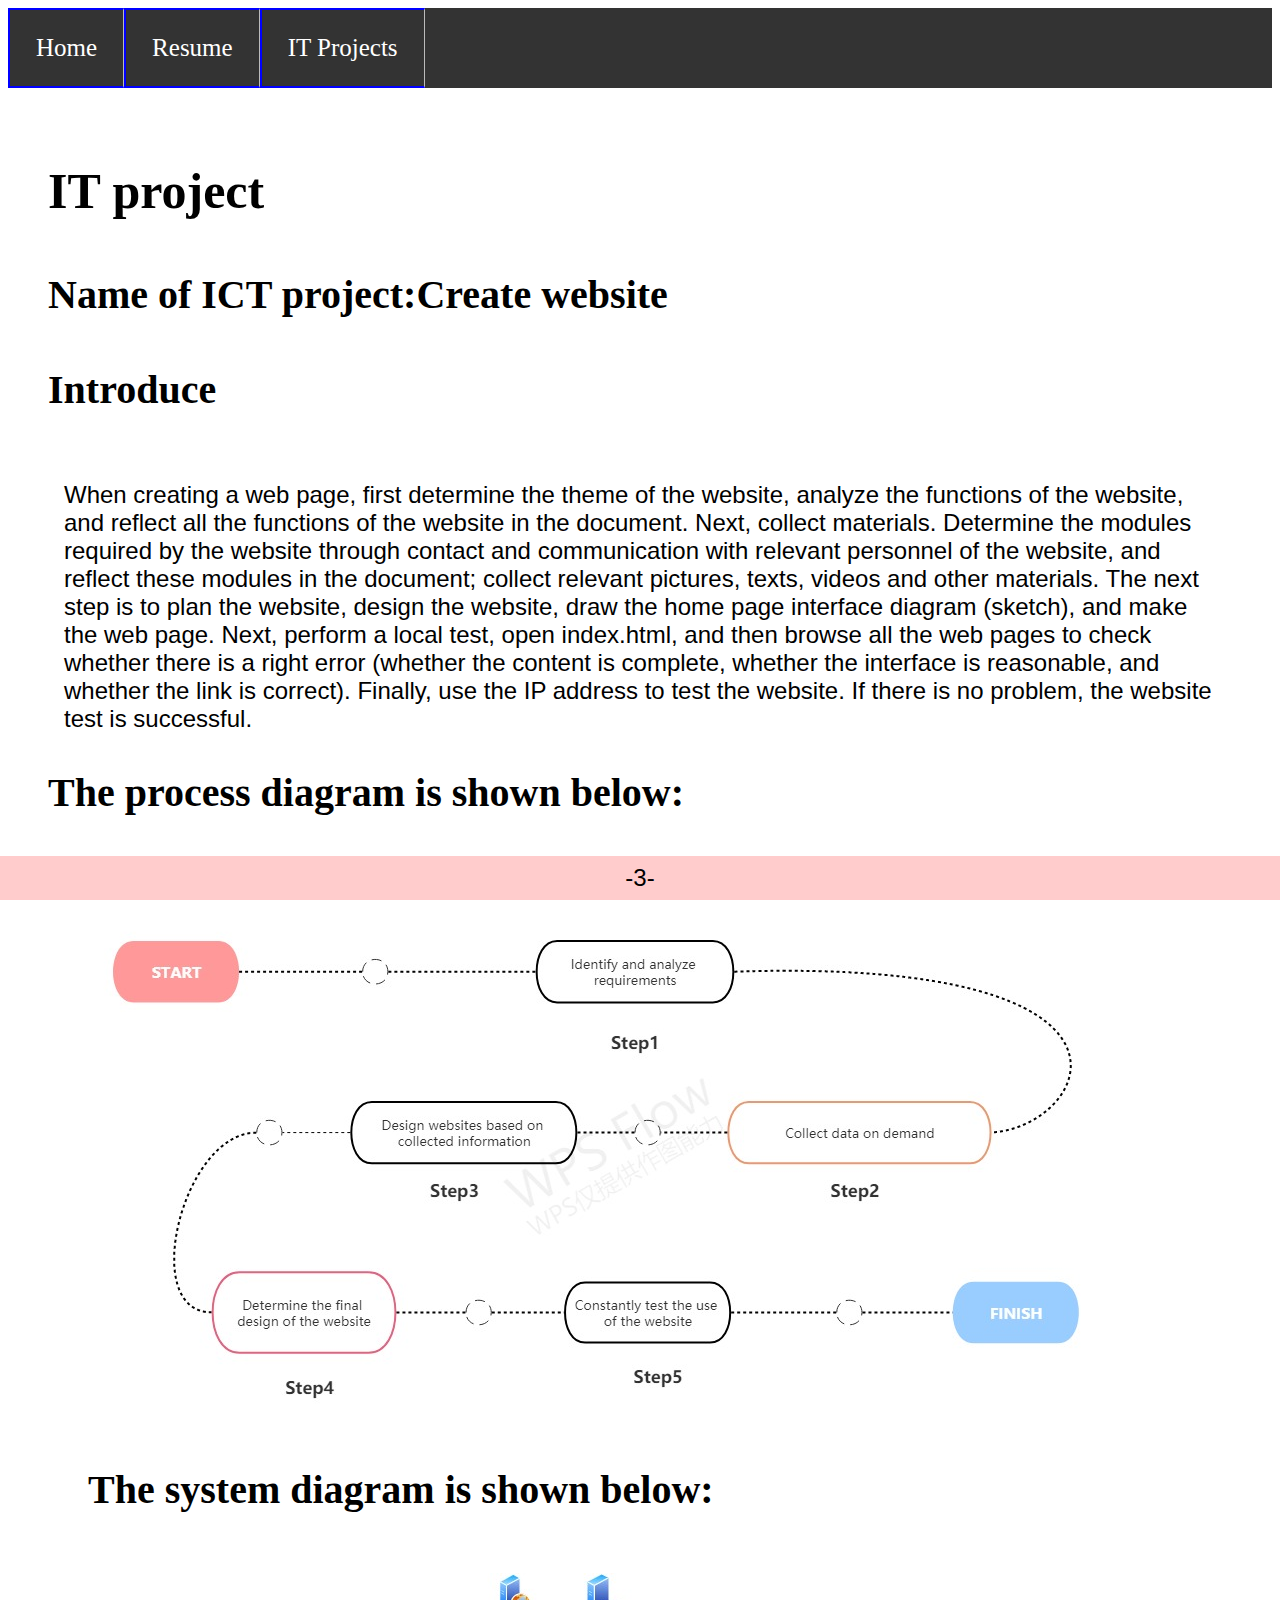
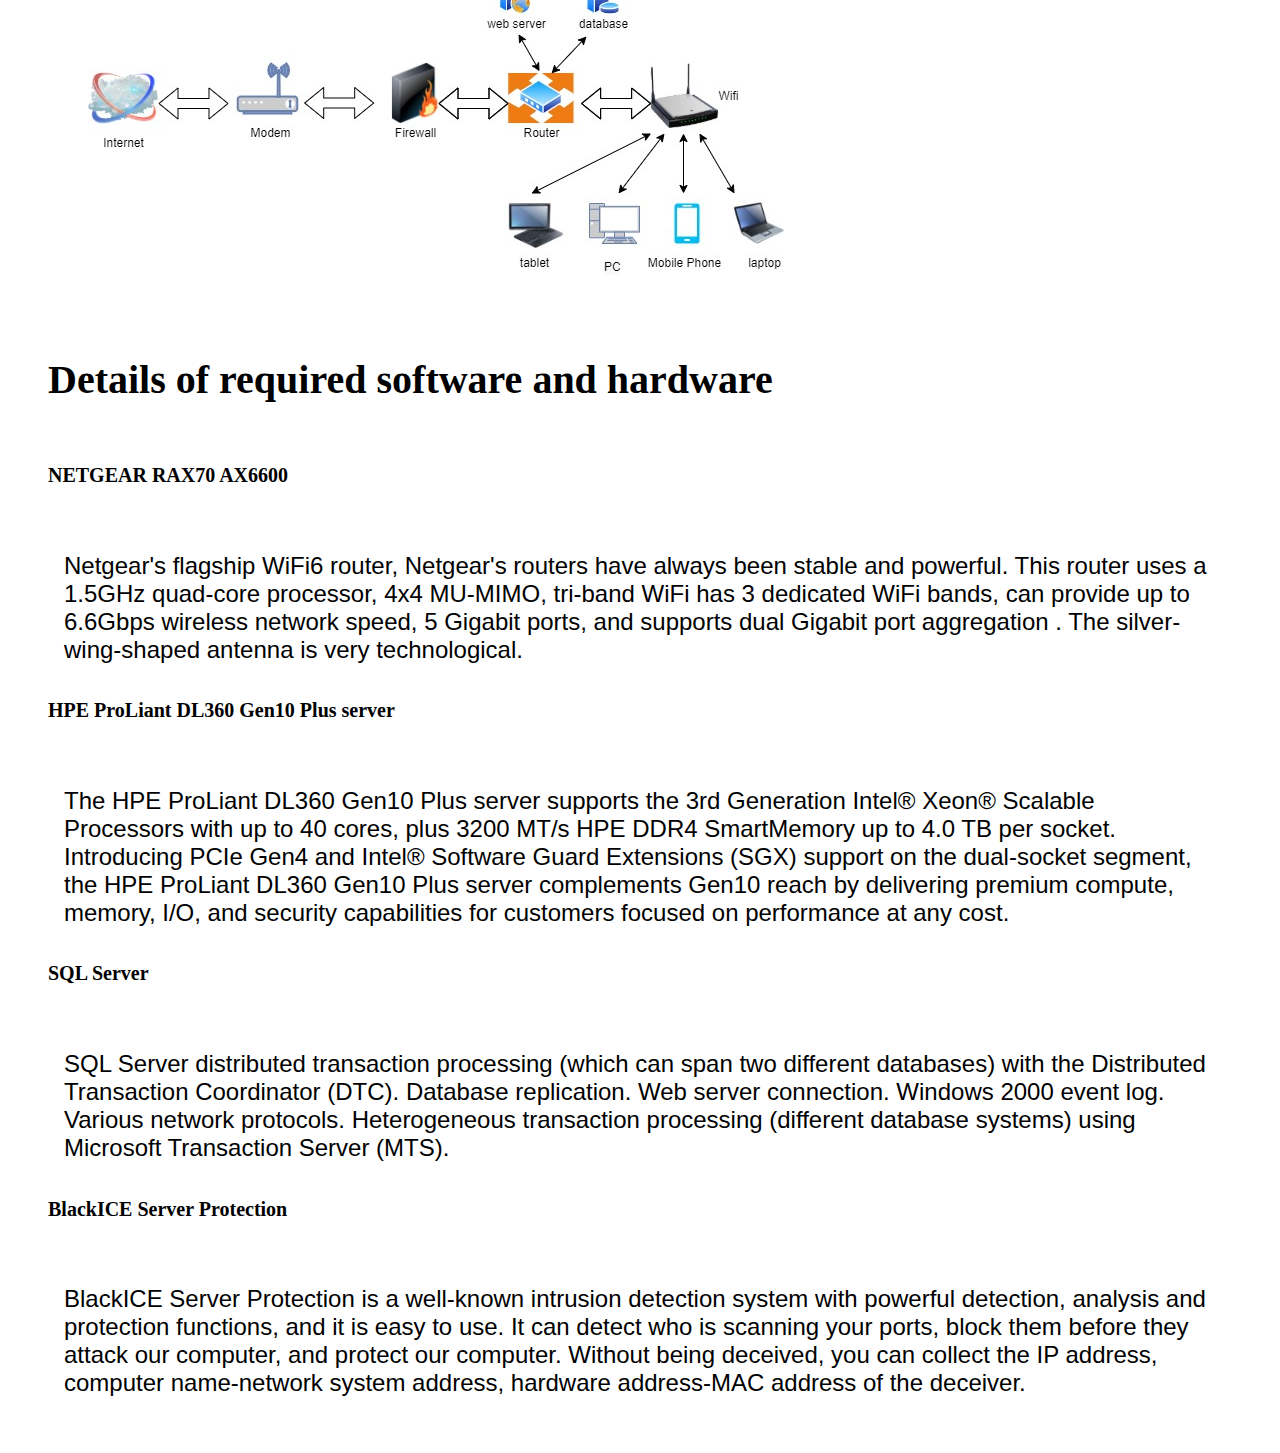
<file: project.html>
<!DOCTYPE html>
<html lang="en" >
<head>
<title>Flora Resume</title>
<link rel="icon" href="favicon.ico">
<link href='style3.css' rel='stylesheet'>
</head>
<body>
 <body>
 <!-- partial:index.partial.html -->
<nav>
<ul>
  <li><a href="index.html">Home</a></li>
  <li><a href="resume.html">Resume</a></li>
  <li><a href="project.html">IT Projects</a></li>
</ul>
</nav>
<!-- partial -->   
<div class='content'>
<h1>IT project</h1>
<h2>Name of ICT project:Create website</h2>  
 <h3>Introduce</h3>
 <p>When creating a web page, first determine the theme of the website, analyze the functions of the website, and reflect all the functions of the website in the document. Next, collect materials. Determine the modules required by the website through contact and communication with relevant personnel of the website, and reflect these modules in the document; collect relevant pictures, texts, videos and other materials. The next step is to plan the website, design the website, draw the home page interface diagram (sketch), and make the web page. Next, perform a local test, open index.html, and then browse all the web pages to check whether there is a right error (whether the content is complete, whether the interface is reasonable, and whether the link is correct). Finally, use the IP address to test the website. If there is no problem, the website test is successful.</p> 
 <h3>The process diagram is shown below:</h3>
<div class='content'>
<img src="image/process diagram.jpg">
 <h3>The system diagram is shown below:</h3>
<img src="image/system diagram.jpg">
</div> 
<h3>Details of required software and hardware</h3>  
<h4>NETGEAR RAX70 AX6600</h4>
<p>Netgear's flagship WiFi6 router, Netgear's routers have always been stable and powerful. This router uses a 1.5GHz quad-core processor, 4x4 MU-MIMO, tri-band WiFi has 3 dedicated WiFi bands, can provide up to 6.6Gbps wireless network speed, 5 Gigabit ports, and supports dual Gigabit port aggregation . The silver-wing-shaped antenna is very technological.</p>
<h4>HPE ProLiant DL360 Gen10 Plus server</h4>
 <p>The HPE ProLiant DL360 Gen10 Plus server supports the 3rd Generation Intel® Xeon® Scalable Processors with up to 40 cores, plus 3200 MT/s HPE DDR4 SmartMemory up to 4.0 TB per socket. Introducing PCIe Gen4 and Intel® Software Guard Extensions (SGX) support on the dual-socket segment, the HPE ProLiant DL360 Gen10 Plus server complements Gen10 reach by delivering premium compute, memory, I/O, and security capabilities for customers focused on performance at any cost.</p>
<h4>SQL Server</h4>
<p>SQL Server distributed transaction processing (which can span two different databases) with the Distributed Transaction Coordinator (DTC). Database replication. Web server connection. Windows 2000 event log. Various network protocols. Heterogeneous transaction processing (different database systems) using Microsoft Transaction Server (MTS).</p>
<h4>BlackICE Server Protection</h4>
<p>BlackICE Server Protection is a well-known intrusion detection system with powerful detection, analysis and protection functions, and it is easy to use. It can detect who is scanning your ports, block them before they attack our computer, and protect our computer. Without being deceived, you can collect the IP address, computer name-network system address, hardware address-MAC address of the deceiver.</p> 
<div class="footer">
  <p>-3-</p>
</div>
<!-- partial -->
  
</body>
</html>
</file>
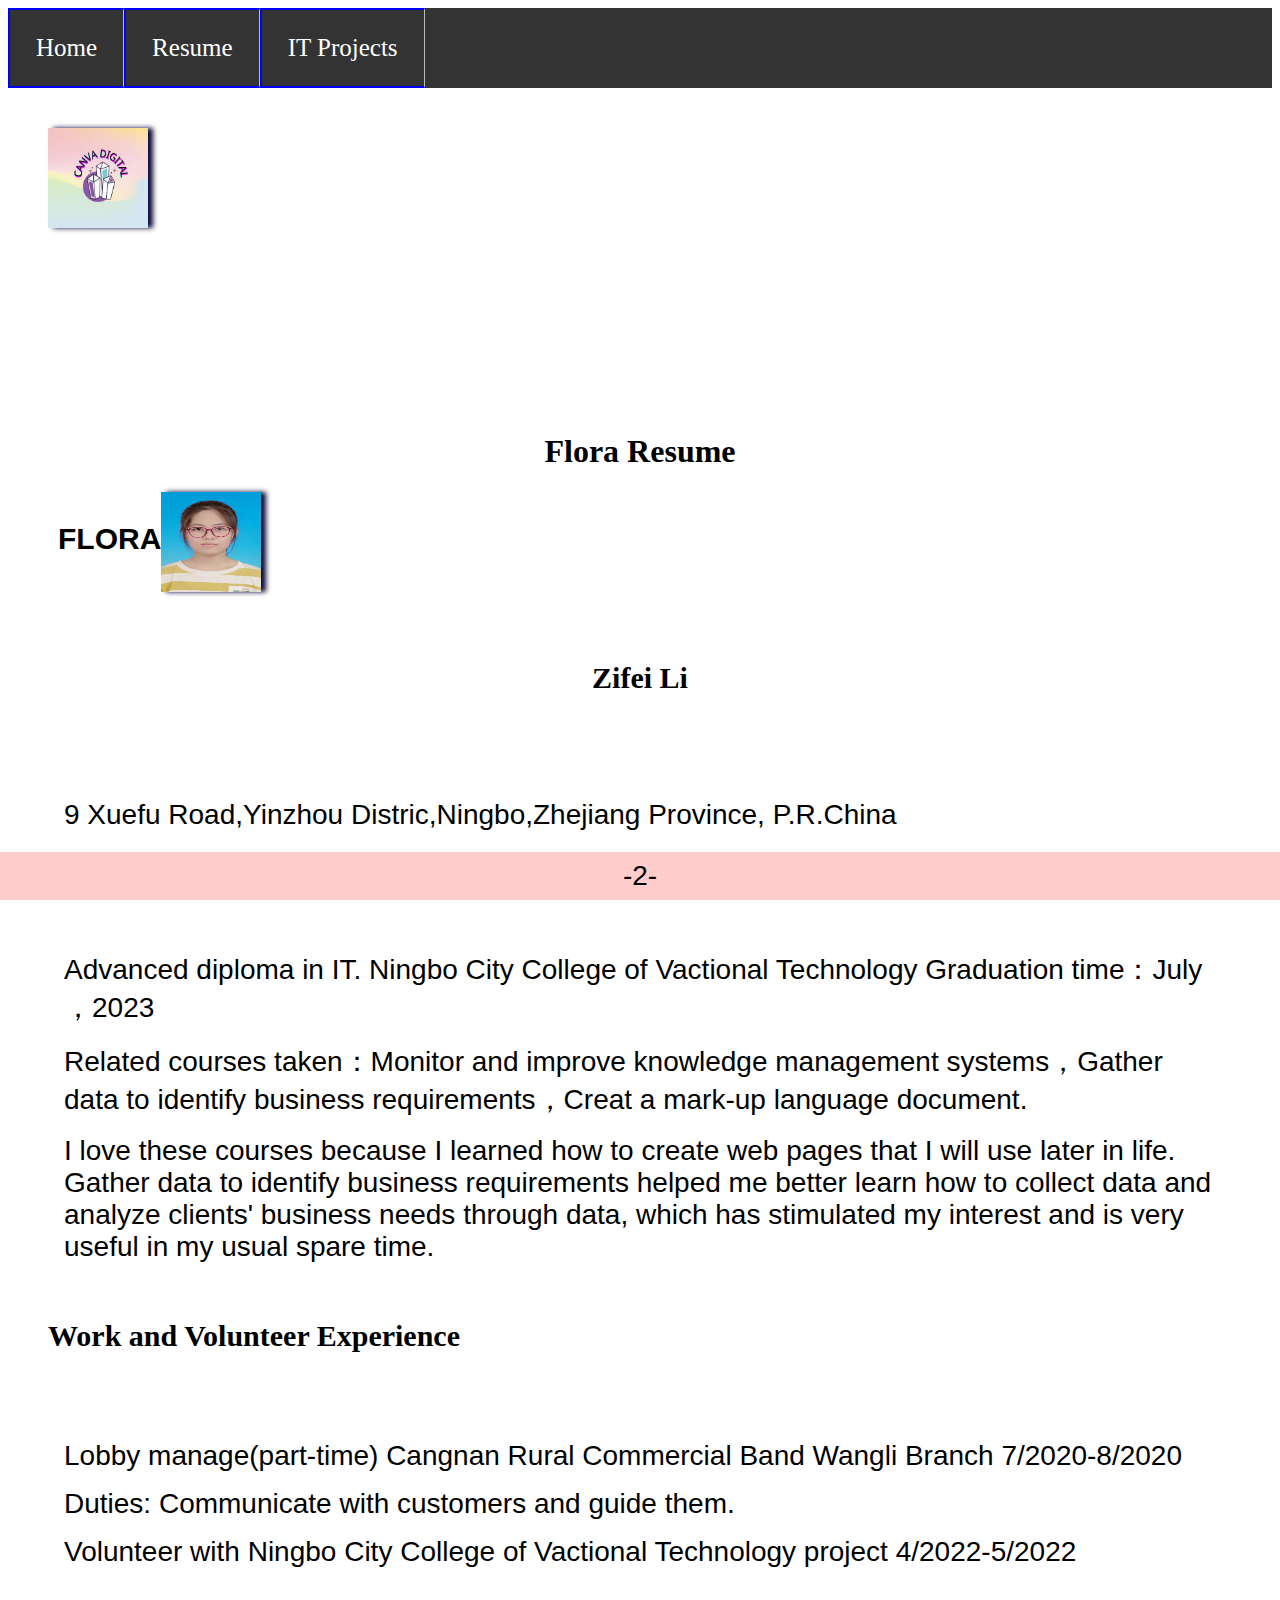
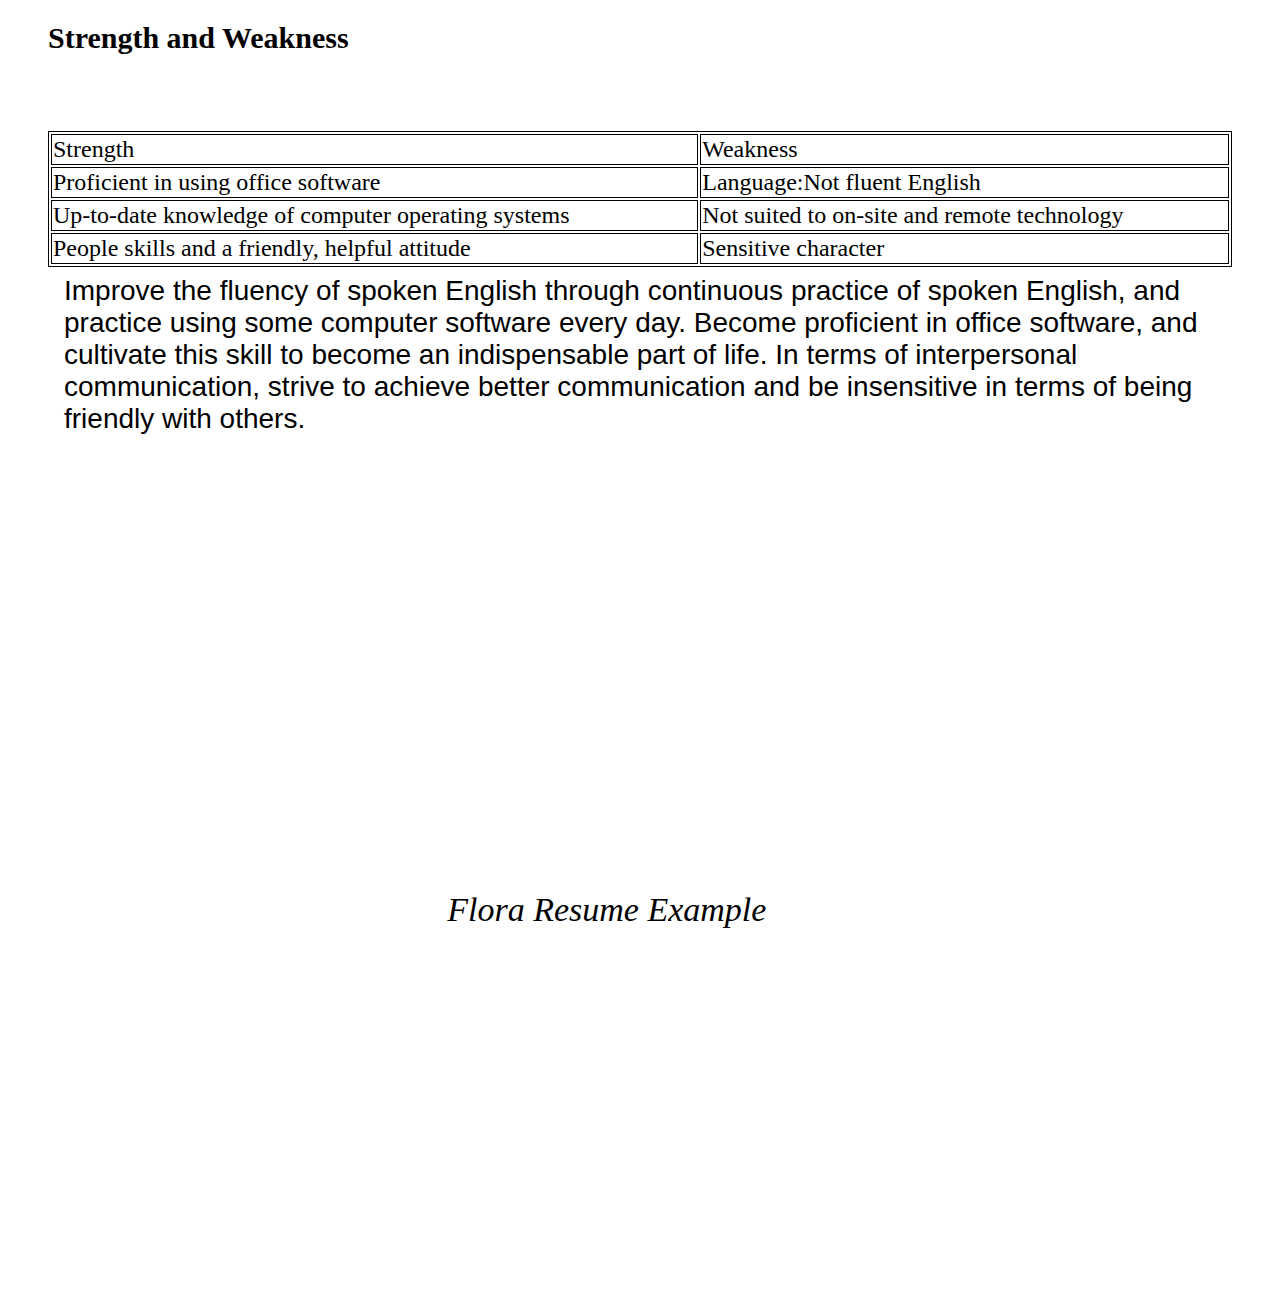
<file: resume.html>
<!DOCTYPE html>
<html lang="en" >
<head>
  <meta charset="UTF-8">
  <title>Flora Resume</title>
  <link rel="icon" href="favicon.ico">
  <link rel="stylesheet" href="./style2.css">
</head>
<body>
<nav>
<ul>
  <li><a href="index.html">Home</a></li>
  <li><a href="resume.html">Resume</a></li>
  <li><a href="project.html">IT Projects</a></li>
</ul>
</nav>
<!-- partial -->   
<div class='content'>
<img src="image/logo.jpg" class='writer-img'>
</div>
<div class='content'>
<h1>Flora Resume</h1>
<img src='image/111.jpg' class='writer-img'>
<h3 class='byline'>Flora</h3>
<h6>Zifei Li</h6>
<p>9 Xuefu Road,Yinzhou Distric,Ningbo,Zhejiang Province, P.R.China</p>
<h2>Education background</h2>
 <p>Advanced diploma in IT. Ningbo City College of Vactional Technology Graduation time：July ，2023</p>             
<p>Related courses taken：Monitor and improve knowledge management systems，Gather data to identify business requirements，Creat a mark-up language document.</p> 
<p>I love these courses because I learned how to create web pages that I will use later in life. Gather data to identify business requirements helped me better learn how to collect data and analyze clients' business needs through data, which has stimulated my interest and is very useful in my usual spare time.</p>  
<h4>Work and Volunteer  Experience</h4>
<p>Lobby manage(part-time)  Cangnan Rural Commercial Band Wangli Branch 7/2020-8/2020</p>
 <p>Duties: Communicate with customers and guide them.</p> 
 <p>Volunteer with Ningbo City College of Vactional Technology project 4/2022-5/2022</p> 
 <h5>Strength and Weakness</h5>
<table style="width:100%">
  <tr>
    <td>Strength</td>
    <td>Weakness</td>
  </tr>
  <tr>
    <td>Proficient in using office software</td>
    <td>Language:Not fluent English </td>
  </tr>
    <tr>
    <td>Up-to-date knowledge of computer operating systems</td>
    <td>Not suited to on-site and remote technology</td>
  </tr>
  <tr>
    <td>People skills and a friendly, helpful attitude</td>
    <td>Sensitive character</td>
  </tr> 
</table>  
<p>Improve the fluency of spoken English through continuous practice of spoken English, and practice using some computer software every day. Become proficient in office software, and cultivate this skill to become an indispensable part of life. In terms of interpersonal communication, strive to achieve better communication and be insensitive in terms of being friendly with others.</p>
  
</div>
<div class='image'>
<p class='caption'>Flora Resume Example</p>
</div>
<div class="footer">
  <p>-2-</p>
</div>
<!-- partial -->
  
</body>
</html>
</file>
<file: style3.css>
ul {
  list-style-type: none;
  margin: 0;
  padding: 0;
    overflow: hidden;
  background-color: #333;
}
li{
  border:2px solid blue;
  display:inline-block;
  float: left;
  mardin:0.5rem;
}
a {
  text-decoration: none;
  background-color:#333;
  color: #ffffff;
  padding:0.7rem;
  display:block;
  font-size:25px;
}

a:hover {
  background-color: #6699ff;
  color: #000000;
}
ul {
list-style-type: none;
margin: 0;
padding: 0;
overflow: hidden;
}
li {
float: left;
border-right: 1px solid #bbb;
}
li a {
display: block;
color: white;
text-align: center;
padding: 24px 26px;
text-decoration: none;
}

body{
		background: url("https://pic3.zhimg.com/v2-8d10e3e4d8f49476b24ae7e74b44e6b9_r.jpg?source=1940ef5c") no-repeat center center fixed;
                -webkit-background-size: cover;
                -o-background-size: cover;                
                background-size: cover;
}

h1{
  font-size: 50px;
  padding-bottom: 30px;
  text-align: left;
  width: 70%;
  Font-weight:bold; 
}

h2 {
border-bottom: 1px solid rgba(255, 255, 255, 0.5);
color: #000000;
font-weight: 100;
font-size: 40px;
line-height: 24px;
padding-bottom: 30px;
text-align: left;
width: 70%;
Font-weight:bold; 
}

h3 {
border-bottom: 1px solid rgba(255, 255, 255, 0.5);
color: #000000;
font-weight: 100;
font-size: 40px;
line-height: 24px;
padding-bottom: 30px;
text-align: left;
width: 70%;
Font-weight:bold; 
}
.content {
padding: 40px;
}
h4 {
color: #000000;
font-weight: 100;
font-size: 20px;
line-height: 24px;
padding-bottom: 30px;
text-align: left;
width: 70%;
Font-weight:bold; 
}
p{
  list-style-type: none;
  margin: 0;
  padding: 0;
  display: block;
  padding: 8px 16px;
  text-decoration: none;
  font-size:24px;
  font-family: Helvetica;
}


.footer {
   position: fixed;
   left: 0;
   bottom: 0;
   width: 100%;
   background-color: #fcc;
   color: #000000;
   text-align: center;
}
</file>
<file: style2.css>
ul {
  list-style-type: none;
  margin: 0;
  padding: 0;
    overflow: hidden;
  background-color: #333;
}
li{
  border:2px solid blue;
  display:inline-block;
  float: left;
  mardin:0.5rem;
}
a {
  text-decoration: none;
  background-color:#333;
  color: #ffffff;
  padding:0.7rem;
  display:block;
  font-size:25px;
}

a:hover {
  background-color: #6699ff;
  color: #000000;
}
ul {
list-style-type: none;
margin: 0;
padding: 0;
overflow: hidden;
}
li {
float: left;
border-right: 1px solid #bbb;
}
li a {
display: block;
color: white;
text-align: center;
padding: 24px 26px;
text-decoration: none;
}

body{
		background: url("https://pic3.zhimg.com/v2-8d10e3e4d8f49476b24ae7e74b44e6b9_r.jpg?source=1940ef5c") no-repeat center center fixed;
                -webkit-background-size: cover;
                -o-background-size: cover;                
                background-size: cover;
}

h1 {
color: #000000;
font-size: 2em;
padding-top: 100px;
width: 100%;
text-align: center; 
}
h2 {
border-bottom: 1px solid rgba(255, 255, 255, 0.5);
color: #000000;
font-weight: 100;
font-size: 30px;
line-height: 24px;
padding-bottom: 30px;
text-align: left;
width: 70%;
Font-weight:bold; 
}


h4 {
border-bottom: 1px solid rgba(255, 255, 255, 0.5);
color: #000000;
font-weight: 100;
font-size: 30px;
line-height: 50px;
padding-bottom: 30px;
text-align: left;
width: 70%;
Font-weight:bold; 
}

h5 {
border-bottom: 1px solid rgba(255, 255, 255, 0.5);
color: #000000;
font-weight: 100;
font-size: 30px;
line-height:24px;
padding-bottom: 30px;
text-align: left;
width: 70%;
Font-weight:bold; 
}
h6 {
border-bottom: 1px solid rgba(255, 255, 255, 0.5);
color: #000000;
font-weight: 100;
font-size: 30px;
line-height: 24px;
padding-bottom:30px;
text-align: center;
width: 100%;
Font-weight:bold; 
}

table, th, td {
  border:1px solid black;
  font-size:24px;
}
p{
  list-style-type: none;
  margin: 0;
  padding: 0;
  display: block;
  padding: 8px 16px;
  text-decoration: none;
  font-size:28px;
  font-family: Helvetica;
}

.byline {
font-family: Helvetica;
color: #000000;
float: left;
font-size: 30px;
padding-left: 10px;
text-transform: uppercase;
}

.caption {
display: block;
font-family: 'Playfair Display', serif;
font-size: 34px;
font-style: italic;
line-height: 34px;
margin-left: 20px;
padding: 10px;
position: relative;
text-align: center;
top: 50%;
width: 90%;
color: #000000;
}
.content {
padding: 40px;
}
.image {
background-image: url("		https://tse1-mm.cn.bing.net/th/id/OIP-C.Lx5ngcKxN_LiK7na2zdfbAHaFQ?pid=ImgDet&rs=1");
background-size: cover;
background-position: left;
height: 800px;
}
.writer-img {
-webkit-box-shadow: 5px 0px 5px 0px rgba(0, 0, 50, 0.97);
-moz-box-shadow: 5px 0px 5px 0px rgba(0, 0, 50, 0.97);
box-shadow: 5px 0px 5px 0px rgba(0, 0, 50, 0.97);
float: center;
width: 100px;
height: 100px;
}
.footer {
   position: fixed;
   left: 0;
   bottom: 0;
   width: 100%;
   background-color: #fcc;
   color: #000000;
   text-align: center;
}
</file>
